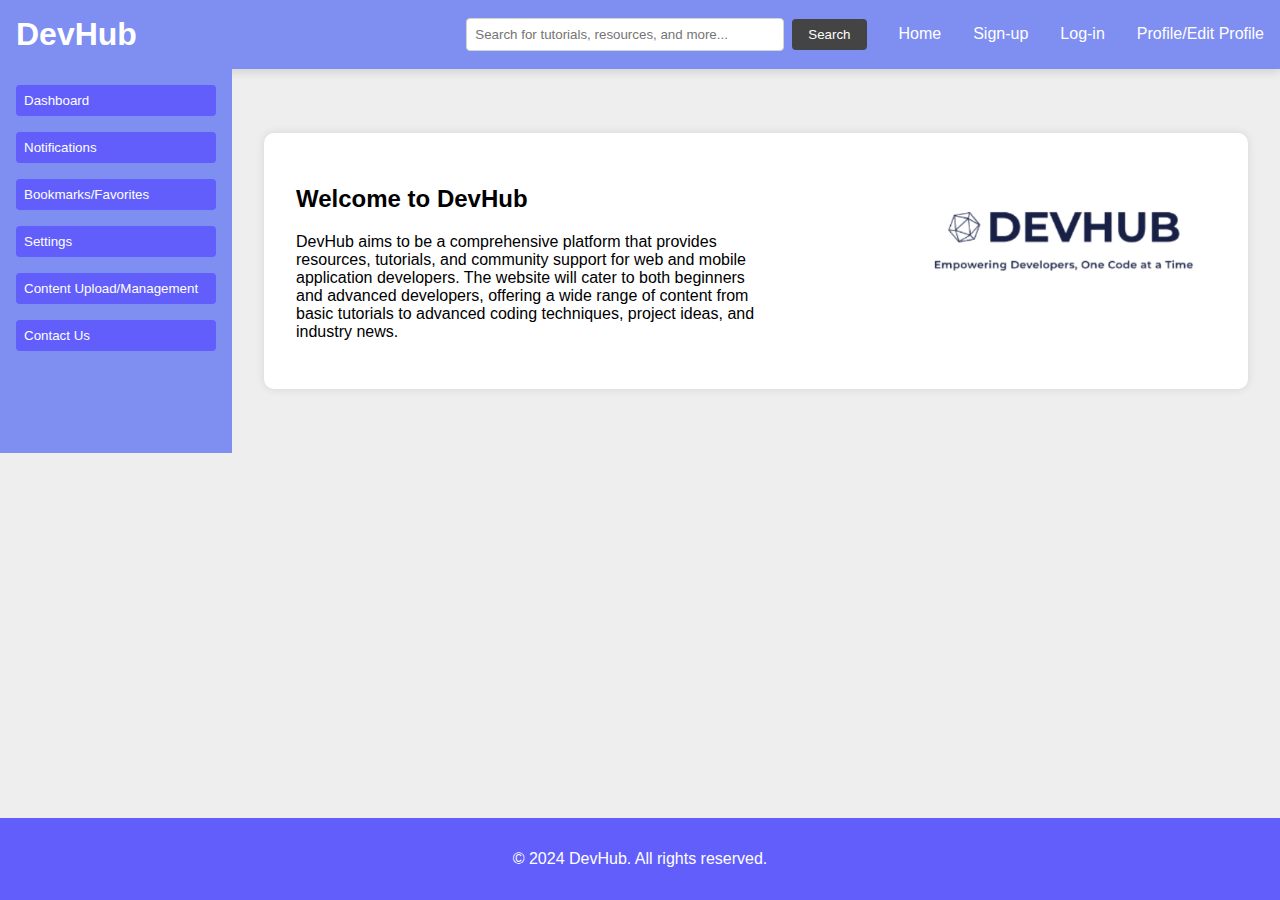
<file: index.html>
<!DOCTYPE html>
<html lang="en">
<head>
    <meta charset="UTF-8">
    <meta name="viewport" content="width=device-width, initial-scale=1.0">
    <title>DevHub - Web and Mobile Application Development Hub</title>
    <link rel="stylesheet" href="./assets/css/style.css">
</head>
<body>
    <header>
        <div class="header-left">
            <h1>DevHub</h1>
        </div>
        <div class="header-right">
            <div class="search-container">
                <input type="text" placeholder="Search for tutorials, resources, and more...">
                <button>Search</button>
            </div>
            <nav>
                <ul>
                    <li><a href="./index.html">Home</a></li>
                    <li><a href="./pages/signuppage/index.html">Sign-up</a></li>
                    <li><a href="./pages/loginpage/index.html">Log-in</a></li>
                    <li><a href="./pages/editpage/index.html">Profile/Edit Profile</a></li>
                </ul>
            </nav>
        </div>
    </header>

    <div class="container">
        <aside class="panel">
            <button onclick="location.href='MathChewDoor/DevHub/pages/dashboard'">Dashboard</button>
            <button onclick="location.href='notifications.html'">Notifications</button>
            <button onclick="location.href='bookmarks.html'">Bookmarks/Favorites</button>
            <button onclick="location.href='settings.html'">Settings</button>
            <button onclick="location.href='content-upload.html'">Content Upload/Management</button>
            <button onclick="location.href='contact.html'">Contact Us</button>
        </aside>

        <main>
            <section id="features">
                <div class="features-container">
                    <div class="features-text">
                        <h2>Welcome to DevHub</h2>
                        <p>DevHub aims to be a comprehensive platform that provides resources, tutorials, and community support for web and mobile application developers. The website will cater to both beginners and advanced developers, offering a wide range of content from basic tutorials to advanced coding techniques, project ideas, and industry news.</p>
                    </div>
                    <div class="features-image">
                        <img src="./assets/img/Screenshot 2024-06-30 210604.png" alt="DevHub">
                    </div>
                </div>
            </section>
        </main>
    </div>

    <footer>
        <p>&copy; 2024 DevHub. All rights reserved.</p>
    </footer>
</body>
</html>
</file>
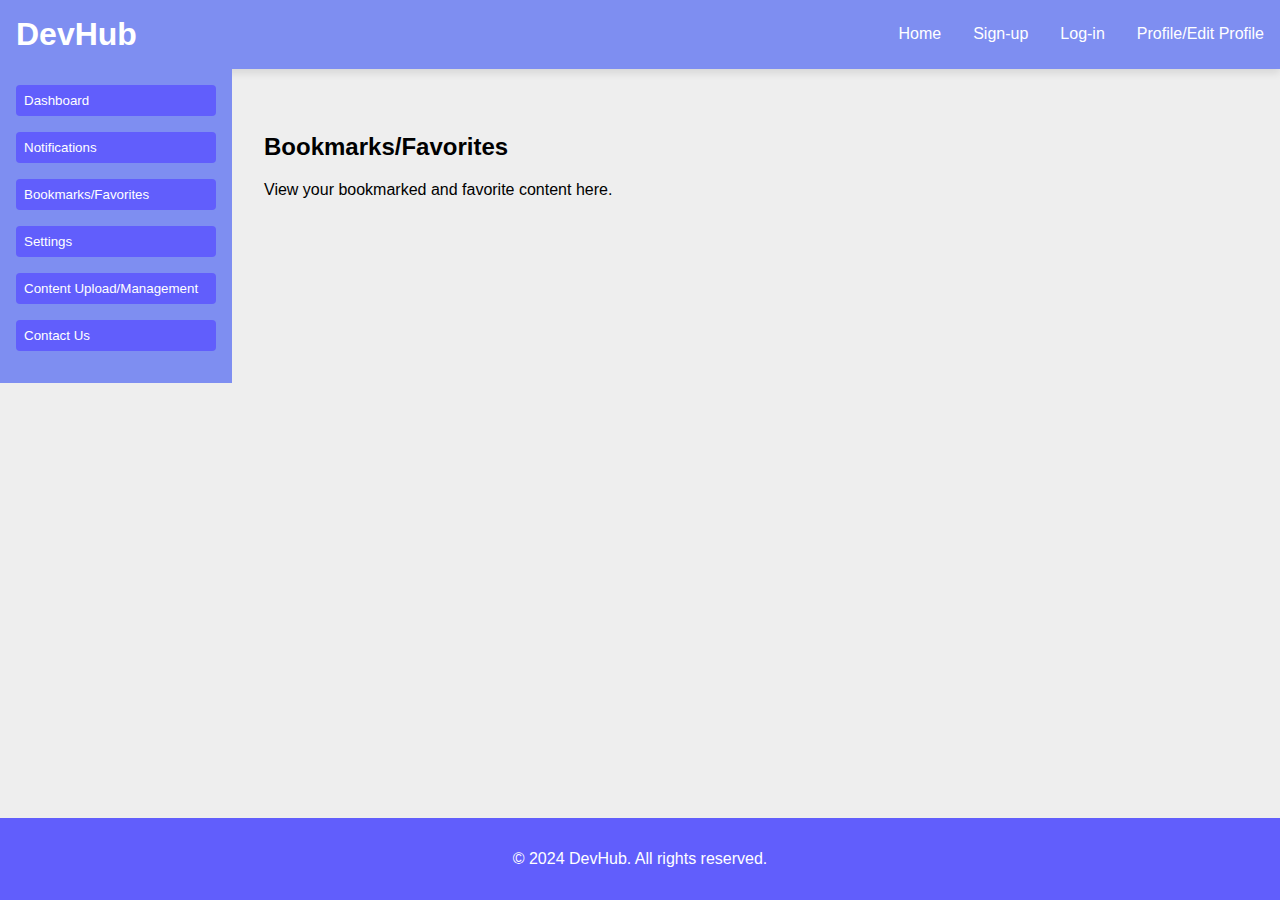
<file: pages/bookmarks/index.html>
<!DOCTYPE html>
<html lang="en">
<head>
    <meta charset="UTF-8">
    <meta name="viewport" content="width=device-width, initial-scale=1.0">
    <title>Bookmarks/Favorites - DevHub</title>
    <link rel="stylesheet" href="../../assets/css/style.css">
</head>
<body>
    <header>
        <div class="header-left">
            <h1>DevHub</h1>
        </div>
        <div class="header-right">
            <nav>
                <ul>
                    <li><a href="../../index.html">Home</a></li>
                    <li><a href="../signuppage/index.html">Sign-up</a></li>
                    <li><a href="../loginpage/index.html">Log-in</a></li>
                    <li><a href="../editpage/index.html">Profile/Edit Profile</a></li>
                </ul>
            </nav>
        </div>
    </header>

    <div class="container">
        <aside class="panel">
            <button onclick="location.href='../dashboard/index.html'">Dashboard</button>
            <button onclick="location.href='../notifications/index.html'">Notifications</button>
            <button onclick="location.href='../bookmarks/index.html'">Bookmarks/Favorites</button>
            <button onclick="location.href='../settings/index.html'">Settings</button>
            <button onclick="location.href='../contentup/index.html'">Content Upload/Management</button>
            <button onclick="location.href='../contacts/index.html'">Contact Us</button>
        </aside>

        <main>
            <section id="bookmarks">
                <h2>Bookmarks/Favorites</h2>
                <p>View your bookmarked and favorite content here.</p>
            </section>
        </main>
    </div>

    <footer>
        <p>&copy; 2024 DevHub. All rights reserved.</p>
    </footer>
</body>
</html>
</file>
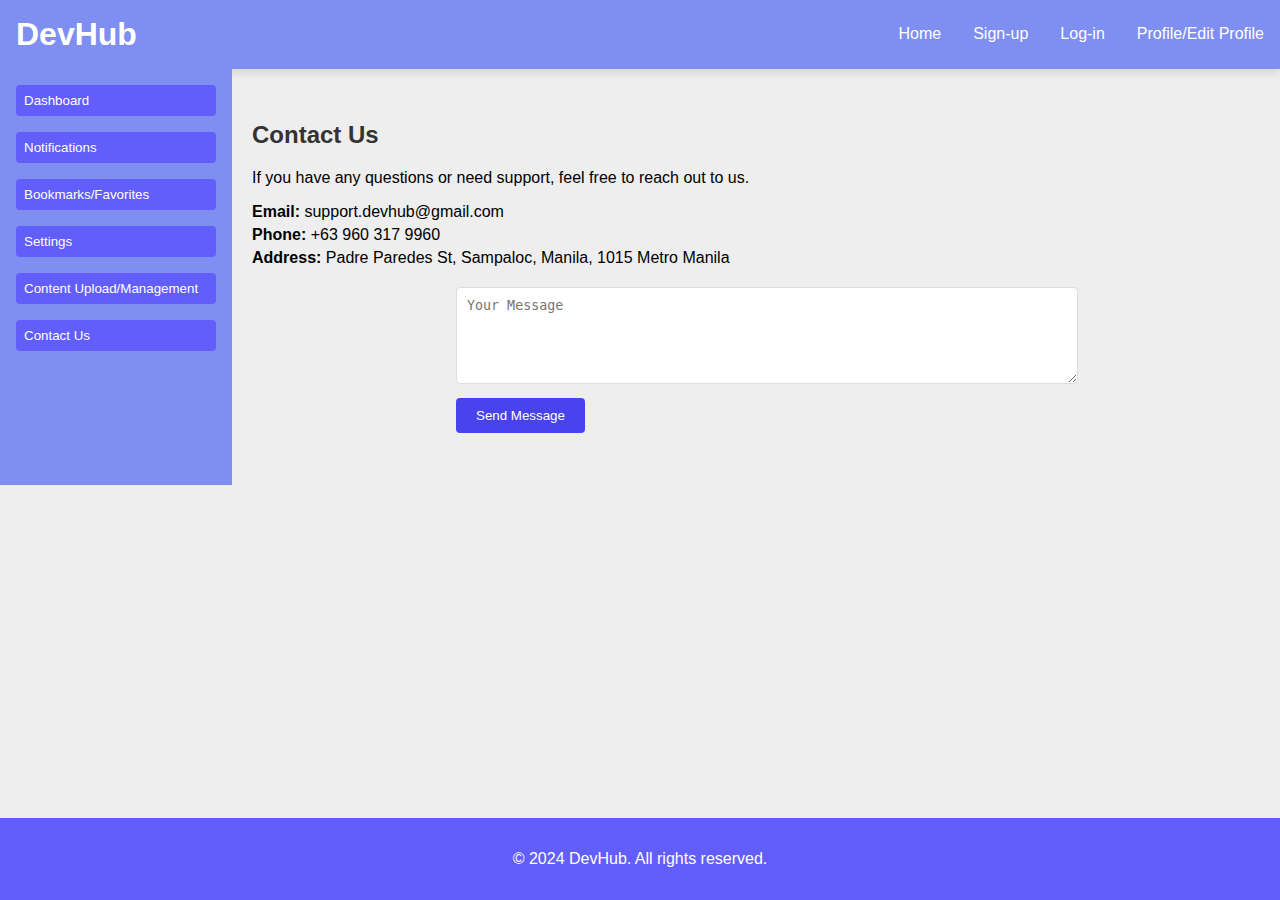
<file: pages/contacts/index.html>
<!DOCTYPE html>
<html lang="en">
<head>
    <meta charset="UTF-8">
    <meta name="viewport" content="width=device-width, initial-scale=1.0">
    <title>Contact Us - DevHub</title>
    <link rel="stylesheet" href="../../assets/css/style.css">
    <style>
        main {
            flex: 1;
            padding: 20px;
        }
        main h2 {
            color: #333;
        }
        .contact-info {
            margin-bottom: 20px;
        }
        .contact-info p {
            margin: 5px 0;
        }
        .contact-form {
            max-width: 600px;
            margin: 0 auto;
        }
        .contact-form input,
        .contact-form textarea {
            width: 100%;
            padding: 10px;
            margin-bottom: 10px;
            border: 1px solid #ddd;
            border-radius: 4px;
        }
        .contact-form button {
            background-color: #4943ed;
            color: #fff;
            padding: 10px 20px;
            border: none;
            cursor: pointer;
            border-radius: 4px;
        }
        .success-message {
            display: none;
            color: green;
            margin-top: 10px;
        }
    </style>
</head>
<body>
    <header>
        <div class="header-left">
            <h1>DevHub</h1>
        </div>
        <div class="header-right">
            <nav>
                <ul>
                    <li><a href="../../index.html">Home</a></li>
                    <li><a href="../signuppage/index.html">Sign-up</a></li>
                    <li><a href="../loginpage/index.html">Log-in</a></li>
                    <li><a href="../editpage/index.html">Profile/Edit Profile</a></li>
                </ul>
            </nav>
        </div>
    </header>

    <div class="container">
        <aside class="panel">
            <button onclick="location.href='../dashboard/index.html'">Dashboard</button>
            <button onclick="location.href='../notifications/index.html'">Notifications</button>
            <button onclick="location.href='../bookmarks/index.html'">Bookmarks/Favorites</button>
            <button onclick="location.href='../settings/index.html'">Settings</button>
            <button onclick="location.href='../contentup/index.html'">Content Upload/Management</button>
            <button onclick="location.href='../contacts/index.html'">Contact Us</button>
        </aside>

        <main>
            <section id="contact">
                <h2>Contact Us</h2>
                <p>If you have any questions or need support, feel free to reach out to us.</p>
                <div class="contact-info">
                    <p><strong>Email:</strong> support.devhub@gmail.com</p>
                    <p><strong>Phone:</strong> +63 960 317 9960</p>
                    <p><strong>Address:</strong> Padre Paredes St, Sampaloc, Manila, 1015 Metro Manila</p>
                </div>
                <div class="contact-form">
                    <form id="contactForm">
                        <textarea name="message" rows="5" placeholder="Your Message" required></textarea>
                        <button type="submit">Send Message</button>
                    </form>
                    <p class="success-message">Your message has been sent!</p>
                </div>
            </section>
        </main>
    </div>

    <footer>
        <p>&copy; 2024 DevHub. All rights reserved.</p>
    </footer>

    <script>
        document.getElementById('contactForm').addEventListener('submit', function(event) {
            event.preventDefault();
            document.querySelector('.success-message').style.display = 'block';
        });
    </script>
</body>
</html>
</file>
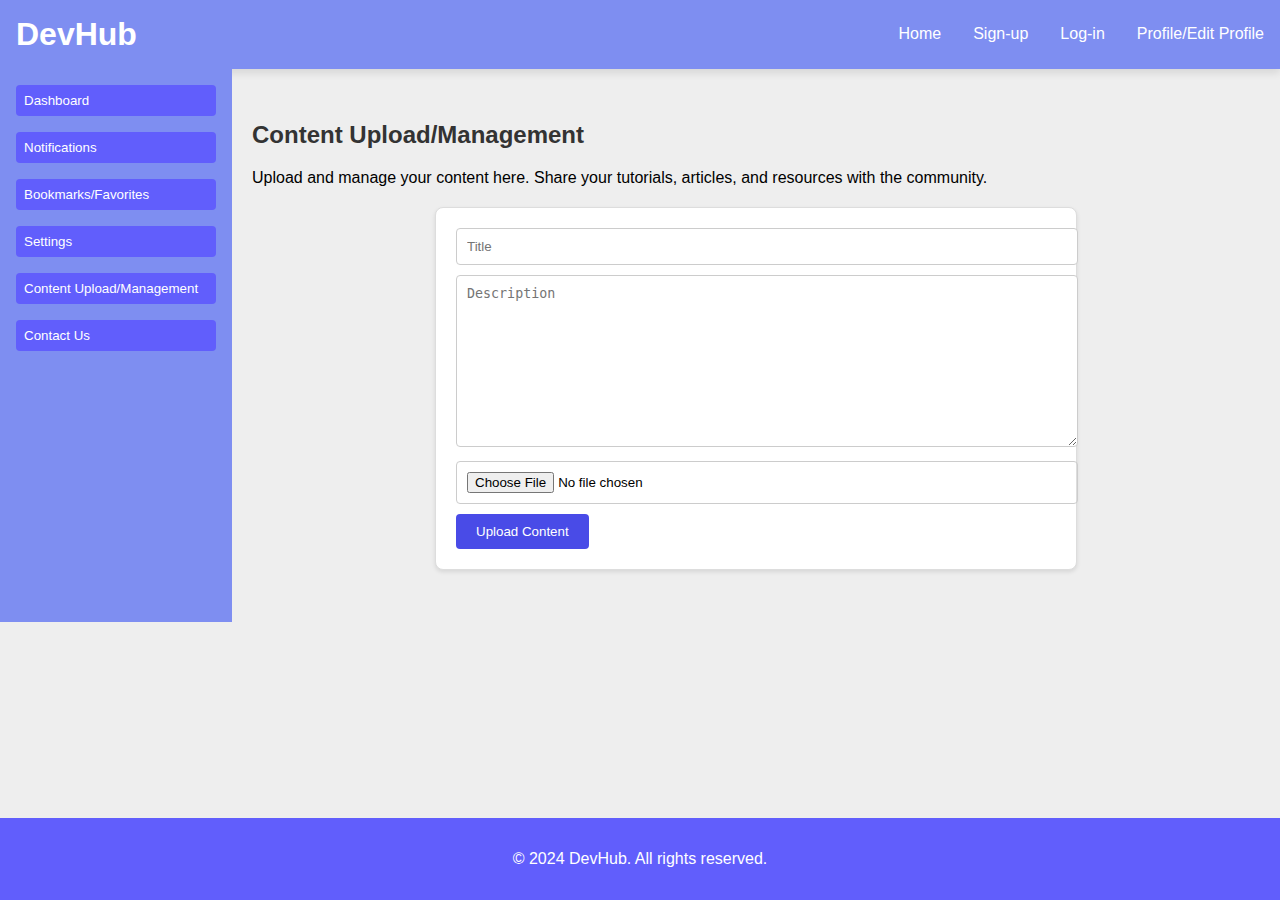
<file: pages/contentup/index.html>
<!DOCTYPE html>
<html lang="en">
<head>
    <meta charset="UTF-8">
    <meta name="viewport" content="width=device-width, initial-scale=1.0">
    <title>Content Upload/Management - DevHub</title>
    <link rel="stylesheet" href="../../assets/css/style.css">
    <style>
        main {
            flex: 1;
            padding: 20px;
        }
        main h2 {
            color: #333;
        }
        .submission-form {
            max-width: 600px;
            margin: 20px auto;
            background-color: #fff;
            padding: 20px;
            border: 1px solid #ddd;
            border-radius: 8px;
            box-shadow: 0 2px 4px rgba(0, 0, 0, 0.1);
        }
        .submission-form textarea,
        .submission-form input {
            width: 100%;
            padding: 10px;
            margin-bottom: 10px;
            border: 1px solid #ccc;
            border-radius: 4px;
        }
        .submission-form textarea {
            height: 150px;
        }
        .submission-form button {
            background-color: #494be7;
            color: #fff;
            padding: 10px 20px;
            border: none;
            cursor: pointer;
            border-radius: 4px;
        }
    </style>
</head>
<body>
    <header>
        <div class="header-left">
            <h1>DevHub</h1>
        </div>
        <div class="header-right">
            <nav>
                <ul>
                    <li><a href="../../index.html">Home</a></li>
                    <li><a href="../signuppage/index.html">Sign-up</a></li>
                    <li><a href="../loginpage/index.html">Log-in</a></li>
                    <li><a href="../editpage/index.html">Profile/Edit Profile</a></li>
                </ul>
            </nav>
        </div>
    </header>

    <div class="container">
        <aside class="panel">
            <button onclick="location.href='../dashboard/index.html'">Dashboard</button>
            <button onclick="location.href='../notifications/index.html'">Notifications</button>
            <button onclick="location.href='../bookmarks/index.html'">Bookmarks/Favorites</button>
            <button onclick="location.href='../settings/index.html'">Settings</button>
            <button onclick="location.href='../contentup/index.html'">Content Upload/Management</button>
            <button onclick="location.href='../contacts/index.html'">Contact Us</button>
        </aside>

        <main>
            <section id="content-upload">
                <h2>Content Upload/Management</h2>
                <p>Upload and manage your content here. Share your tutorials, articles, and resources with the community.</p>
                
                <div class="submission-form">
                    <form id="contentForm" action="submit_content_form.php" method="post">
                        <input type="text" name="title" placeholder="Title" required>
                        <textarea name="description" rows="5" placeholder="Description" required></textarea>
                        <input type="file" name="file" accept=".pdf,.doc,.docx,.txt" required>
                        <button type="submit">Upload Content</button>
                    </form>
                    <p id="successMessage" style="display: none; color: green;">Your content has been uploaded!</p>
                </div>
            </section>
        </main>
    </div>

    <footer>
        <p>&copy; 2024 DevHub. All rights reserved.</p>
    </footer>

    <script>
        document.getElementById('contentForm').addEventListener('submit', function(event) {
            event.preventDefault();
            setTimeout(function() {
                document.getElementById('successMessage').style.display = 'block';
            }, 1000); 
        });
    </script>
</body>
</html>
</file>
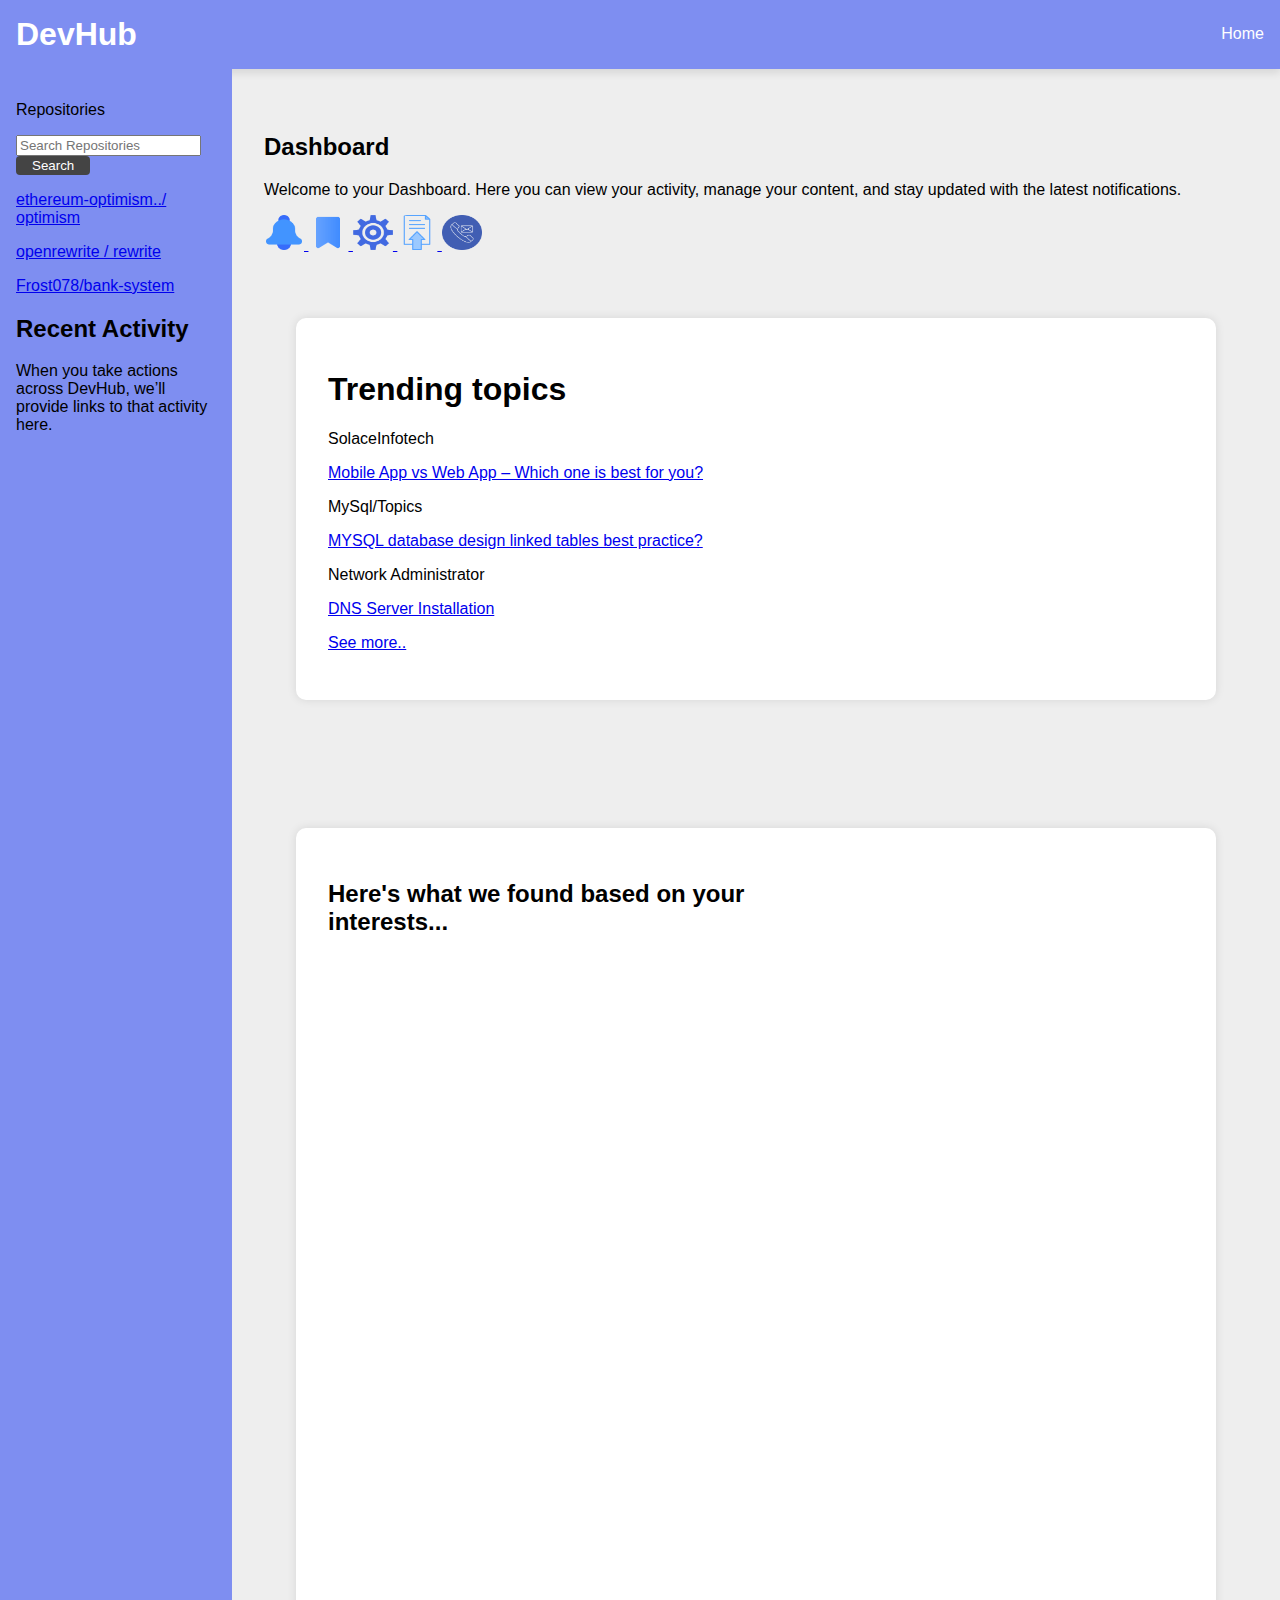
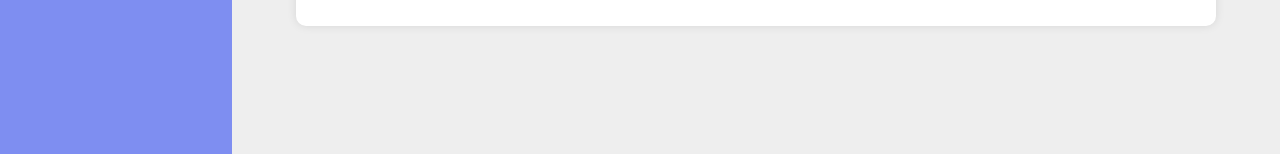
<file: pages/dashboard/index.html>
<!DOCTYPE html>
<html lang="en">
<head>
    <meta charset="UTF-8">
    <meta name="viewport" content="width=device-width, initial-scale=1.0">
    <title>Dashboard - DevHub</title>
    <link rel="stylesheet" href="../../assets/css/style.css">
    <style>
        .icon-size {
            width: 35px;
            height: 35px;
        }
        .features-image img {
            width: 100%;
            max-width: 40px;
            border-radius: 10px;
            transition: transform 0.3s ease;
        }
    </style>
</head>
<body>
    
    <header>
        <div class="header-left">
            <h1>DevHub</h1>
        </div>
        <div class="header-right">
            <nav>
                <ul>
                    <li><a href="../../index.html">Home</a></li>
                    
                </ul>
            </nav>
        </div>
    </header>

    <div class="container">
        <aside class="panel2">
            <div class="container">
                <p style="color:rgb(0, 0, 0);">Repositories</p>
                </div>
                <div class="search-container2">
                    <input type="text" placeholder="Search Repositories">
                    <button>Search</button>
                </div>
                
                <a href="../repositories/index.html">
                    <p>ethereum-optimism../ optimism</p>
                </a>
                <a href="../repositories/index.html">
                    <p> openrewrite / rewrite</p>
                </a>
                <a href="../repositories/index.html">
                    <p>Frost078/bank-system</p>
                </a>
                <h2>Recent Activity</h2>
                
                    <p>When you take actions across DevHub, we’ll provide links to that activity here.</p>
            </aside>

    
        <main>
            <section id="dashboard">
                <h2>Dashboard</h2>
                <p>Welcome to your Dashboard. Here you can view your activity, manage your content, and stay updated with the latest notifications.</p>
                <div class="features-image">
                    <a href="../notifications/index.html">
                     <img src="img/notification.png" alt="Notification" class="icon-size">
                    </a>
                <a href="../bookmarks/index.html">
                    <img src="img/Bookmarks.png" alt="Bookmark" class="icon-size">
                </a>
                <a href="../settings/index.html">
                    <img src="img/Settings.png" alt="Settings" class="icon-size">
                </a>
                <a href="../contentup/index.html">
                    <img src="img/Upload.png" alt="Upload" class="icon-size">
                </a>
                <a href="../contacts/index.html">
                    <img src="img/Contacts.png" alt="Contacts" class="icon-size">
                </a>
                <main>
                    <section id="features">
                        <div class="features-container">
                            <div class="features-text">
                                <h1>Trending topics</h1>
                                <p>SolaceInfotech</p>
                                <a href="https://www.reddit.com/r/Webapplications/comments/fhcees/mobile_app_vs_web_app_which_one_is_best_for_you/">
                                    <p>Mobile App vs Web App – Which one is best for you?</p>
                                </a>
                                <p>MySql/Topics</p>
                                <a href="https://stackoverflow.com/questions/78732427/mysql-database-design-linked-tables-best-practice">
                                    <p>
                                        MYSQL database design linked tables best practice?
                                    </p></a>
                                    <p>Network Administrator</p>
                                <a href="https://askubuntu.com/questions/1520107/dns-server-installation">
                                    <p>DNS Server Installation</p> </a>
                                    <a href="https://www.reddit.com/r/webdev/">
                                        <p> See more..</p>
                                    </a>
                                
                                 
                            </div>
                            
                        </div>
                    </section>
                </main>
                <main>
                    <section id="features">
                        <div class="features-container">
                            <div class="features-text">
                                <h2>Here's what we found based on your interests...</h2>
                                 
                                <iframe width="560" height="315" src="https://www.youtube.com/embed/IVquJh3DXUA?si=ZzAozH-dAwsmBAHr" title="YouTube video player" frameborder="0" allow="accelerometer; autoplay; clipboard-write; encrypted-media; gyroscope; picture-in-picture; web-share" referrerpolicy="strict-origin-when-cross-origin" allowfullscreen></iframe> 
                                <iframe width="560" height="315" src="https://www.youtube.com/embed/PgAZ8KzfhO8?si=yiE-cc9youGoR1MN" title="YouTube video player" frameborder="0" allow="accelerometer; autoplay; clipboard-write; encrypted-media; gyroscope; picture-in-picture; web-share" referrerpolicy="strict-origin-when-cross-origin" allowfullscreen></iframe>
                            </div>
                            
                        </div>
                    </section>
                </main>
            </div>
                
                
            </section>
        </main>
    </div>
</file>
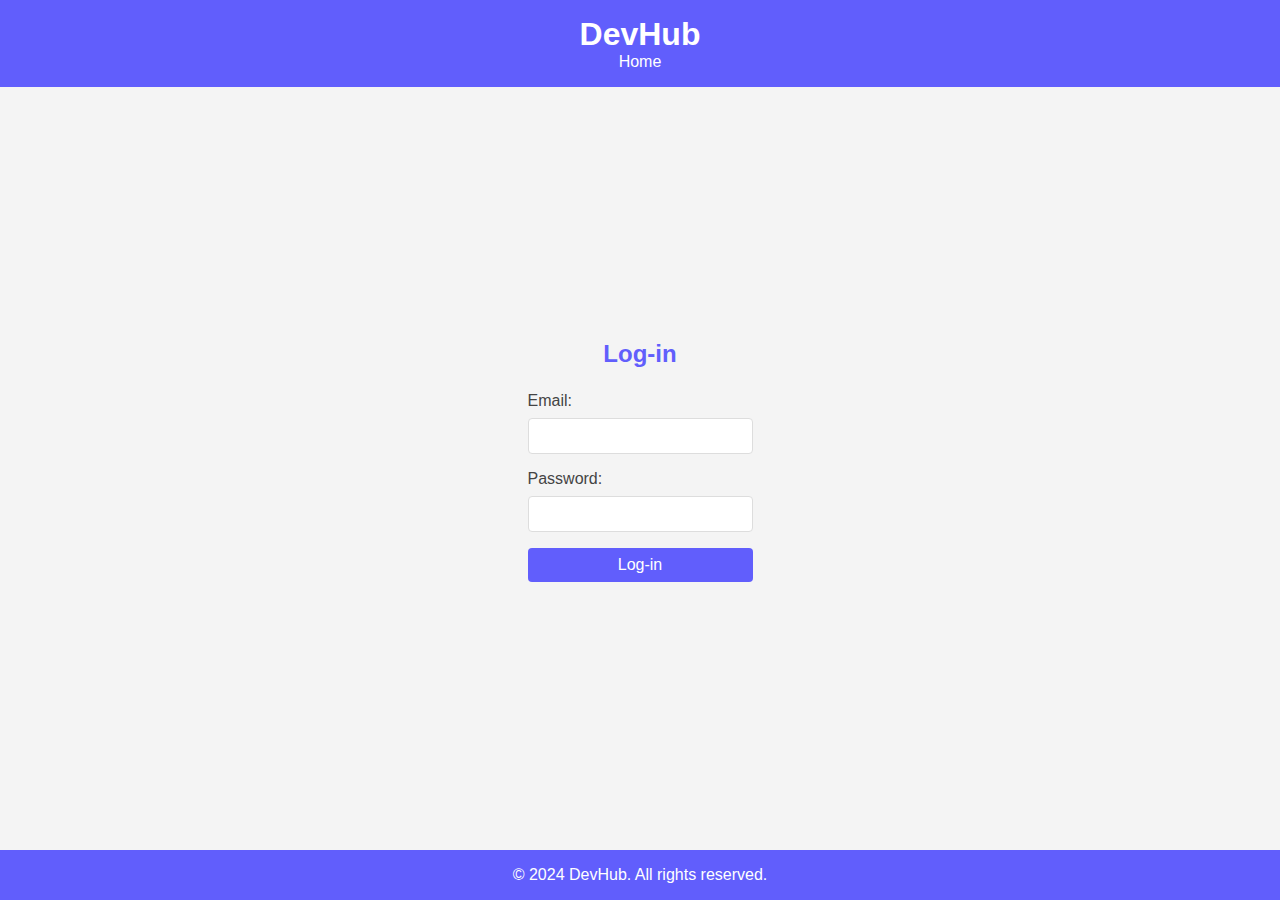
<file: pages/loginpage/index.html>
<!DOCTYPE html>
<html lang="en">
<head>
    <meta charset="UTF-8">
    <meta name="viewport" content="width=device-width, initial-scale=1.0">
    <title>Log-in - DevHub</title>
    <link rel="stylesheet" href="./assets/css/style.css">
</head>
<body>
    <header>
        <div class="header-left">
            <h1>DevHub</h1>
        </div>
        <div class="header-right">
            <nav>
                <ul>
                    <li><a href="../../index.html">Home</a></li>
                    
                </ul>
            </nav>
        </div>
    </header>

    <main>
        <div class="login-container">
            <h2>Log-in</h2>
            <form id="login-form">
                <label for="email">Email:</label>
                <input type="email" id="email" name="email" required>
                <label for="password">Password:</label>
                <input type="password" id="password" name="password" required>
                <button type="submit">Log-in</button>
            </form>
        </div>
    </main>

    <footer>
        <p>&copy; 2024 DevHub. All rights reserved.</p>
    </footer>
</body>
</html>
</file>
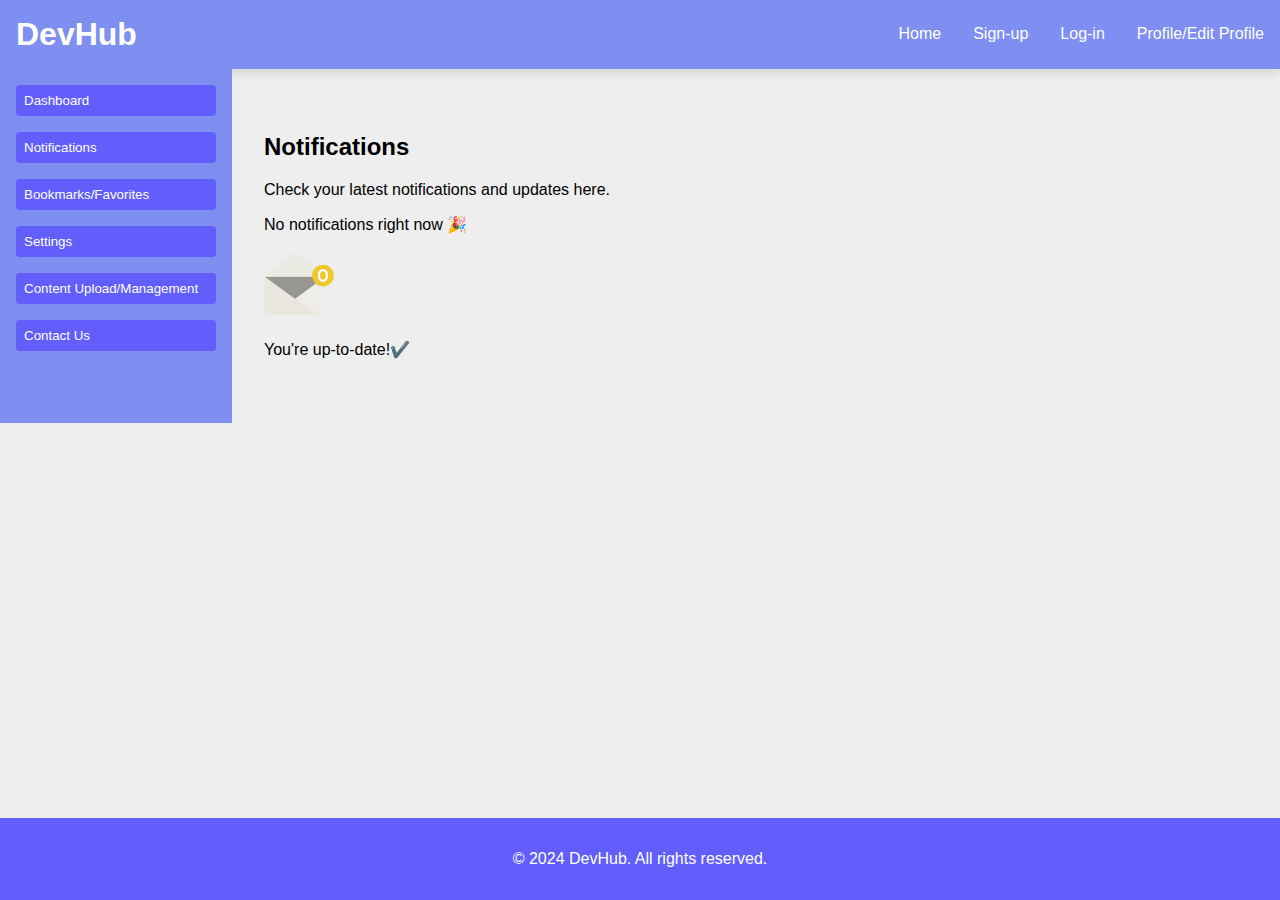
<file: pages/notifications/index.html>
<!DOCTYPE html>
<html lang="en">
<head>
    <meta charset="UTF-8">
    <meta name="viewport" content="width=device-width, initial-scale=1.0">
    <title>Notifications - DevHub</title>
    <link rel="stylesheet" href="../../assets/css/style.css">
</head>
<body>
    <header>
        <div class="header-left">
            <h1>DevHub</h1>
        </div>
        <div class="header-right">
            <nav>
                <ul>
                    <li><a href="../../index.html">Home</a></li>
                    <li><a href="../signuppage/index.html">Sign-up</a></li>
                    <li><a href="../loginpage/index.html">Log-in</a></li>
                    <li><a href="../editpage/index.html">Profile/Edit Profile</a></li>
                </ul>
            </nav>
        </div>
    </header>

    <div class="container">
        <aside class="panel">
            <button onclick="location.href='../dashboard/index.html'">Dashboard</button>
            <button onclick="location.href='../notifications/index.html'">Notifications</button>
            <button onclick="location.href='../bookmarks/index.html'">Bookmarks/Favorites</button>
            <button onclick="location.href='../settings/index.html'">Settings</button>
            <button onclick="location.href='../contentup/index.html'">Content Upload/Management</button>
            <button onclick="location.href='../contacts/index.html'">Contact Us</button>
        </aside>

        <main>
            <section id="notifications">
                <h2>Notifications</h2>
                <p>Check your latest notifications and updates here.</p>
                <p>No notifications right now 🎉</p>
                <a href="">
                    <img src="img/notify.png" alt="Settings" id="notify" class="icon-size3">
                    <script>
                        
                        function showPopup() {
                            alert("Empty notification");
                        }
                
                        
                        document.getElementById("notify").onclick = showPopup;
                    </script>
                </a>
                <p>You're up-to-date!✔️</p>
            </section>
        </main>
    </div>

    <footer>
        <p>&copy; 2024 DevHub. All rights reserved.</p>
    </footer>
</body>
</html>
</file>
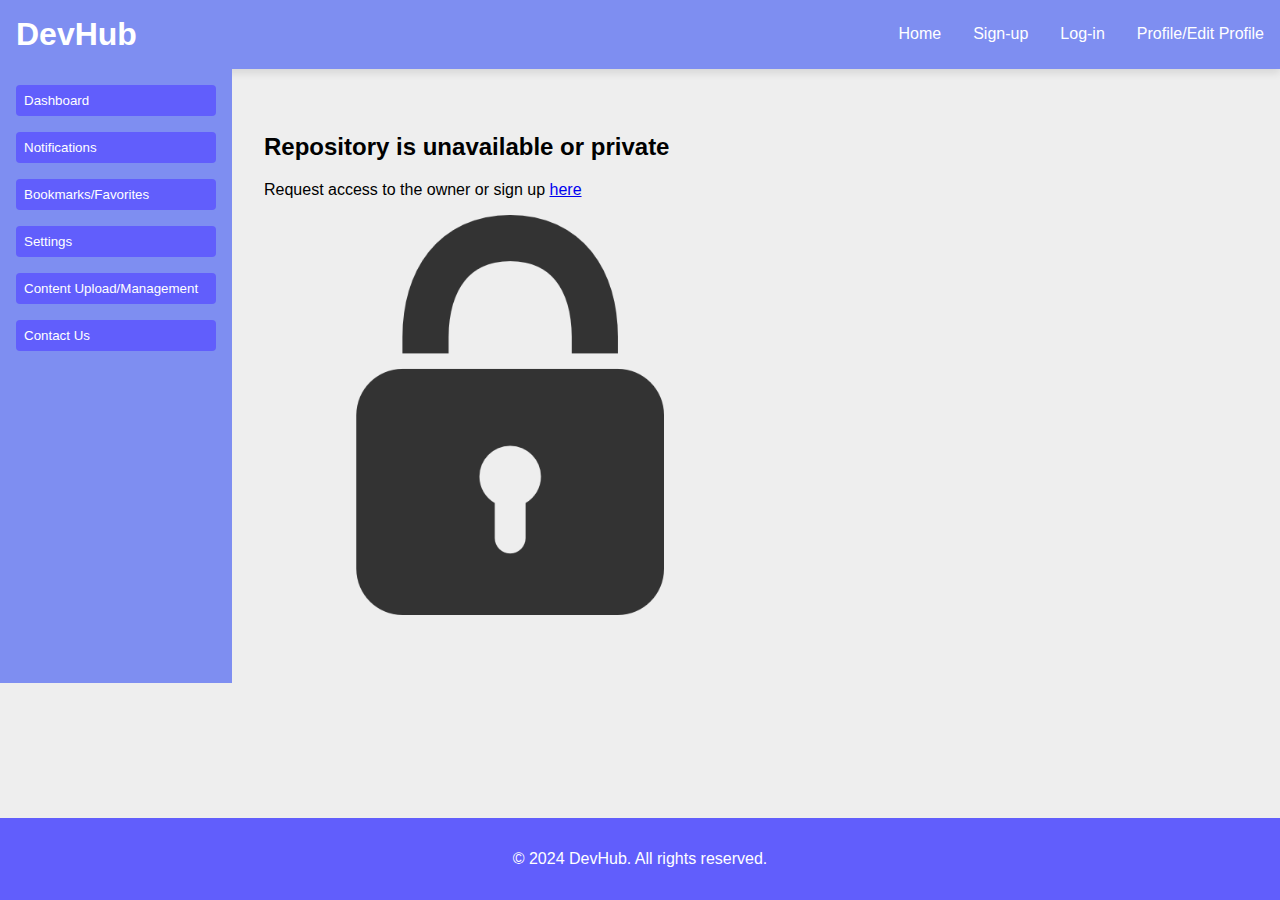
<file: pages/repositories/index.html>
<!DOCTYPE html>
<html lang="en">
<head>
    <meta charset="UTF-8">
    <meta name="viewport" content="width=device-width, initial-scale=1.0">
    <title>Repositories</title>
    <link rel="stylesheet" href="../../assets/css/style.css">
    <style>
        .icon-size2 {
            width: 400px;
            height: 400px;
        }
    </style>
</head>
<body>
    <header>
        <div class="header-left">
            <h1>DevHub</h1>
        </div>
        <div class="header-right">
            <nav>
                <ul>
                    <li><a href="../../index.html">Home</a></li>
                    <li><a href="../signuppage/index.html">Sign-up</a></li>
                    <li><a href="../loginpage/index.html">Log-in</a></li>
                    <li><a href="../editpage/index.html">Profile/Edit Profile</a></li>
                </ul>
            </nav>
        </div>
    </header>

    <div class="container">
        <aside class="panel">
            <button onclick="location.href='../dashboard/index.html'">Dashboard</button>
            <button onclick="location.href='../notifications/index.html'">Notifications</button>
            <button onclick="location.href='../bookmarks/index.html'">Bookmarks/Favorites</button>
            <button onclick="location.href='../settings/index.html'">Settings</button>
            <button onclick="location.href='../contentup/index.html'">Content Upload/Management</button>
            <button onclick="location.href='../contacts/index.html'">Contact Us</button>
        </aside>

        <main>
            <section id="bookmarks">
                <h2>Repository is unavailable or private</h2>
                <p>Request access to the owner or sign up <a href="../signuppage/index.html">
                    here
                </a></p>
                <a href="../repositories/index.html">
                    <img src="Lock.png" alt="Lock" class="icon-size2"
                </a>
        
            </section>
        </main>
    </div>

    <footer>
        <p>&copy; 2024 DevHub. All rights reserved.</p>
    </footer>
</body>
</html>
</file>
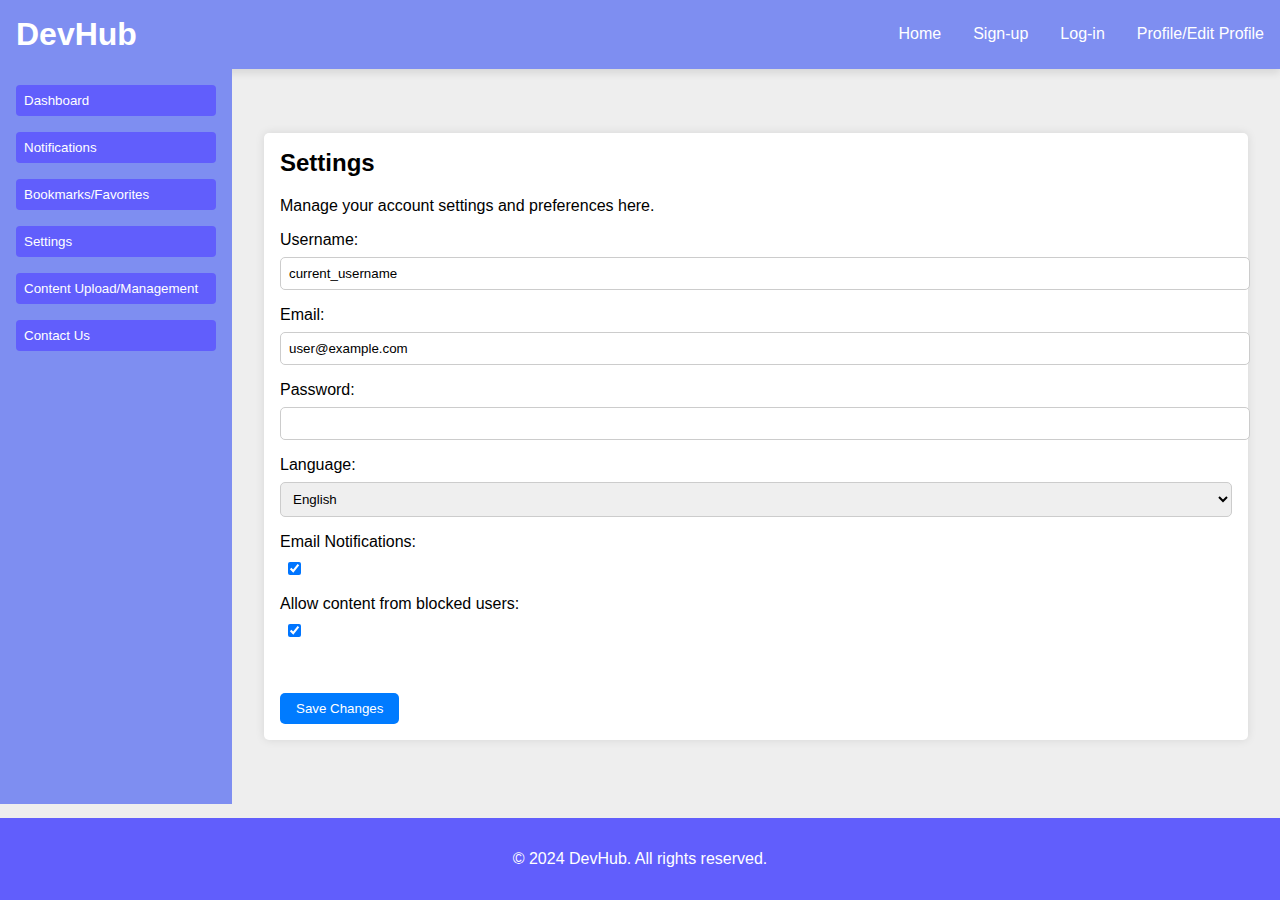
<file: pages/settings/index.html>
<!DOCTYPE html>
<html lang="en">
<head>
    <meta charset="UTF-8">
    <meta name="viewport" content="width=device-width, initial-scale=1.0">
    <title>Settings - DevHub</title>
    <link rel="stylesheet" href="../../assets/css/style.css">
</head>
<body>
    <header>
        <div class="header-left">
            <h1>DevHub</h1>
        </div>
        <div class="header-right">
            <nav>
                <ul>
                    <li><a href="../../index.html">Home</a></li>
                    <li><a href="../signuppage/index.html">Sign-up</a></li>
                    <li><a href="../loginpage/index.html">Log-in</a></li>
                    <li><a href="../editpage/index.html">Profile/Edit Profile</a></li>
                </ul>
            </nav>
        </div>
    </header>

    <div class="container">
        <aside class="panel">
            <button onclick="location.href='../dashboard/index.html'">Dashboard</button>
            <button onclick="location.href='../notifications/index.html'">Notifications</button>
            <button onclick="location.href='../bookmarks/index.html'">Bookmarks/Favorites</button>
            <button onclick="location.href='../settings/index.html'">Settings</button>
            <button onclick="location.href='../contentup/index.html'">Content Upload/Management</button>
            <button onclick="location.href='../contacts/index.html'">Contact Us</button>
        </aside>

        <main>
            <section id="settings">
                <h2>Settings</h2>
                <p>Manage your account settings and preferences here.</p>
                <form>
                    <div class="setting-option">
                        <label for="username">Username:</label>
                        <input type="text" id="username" name="username" value="current_username">
                    </div>
                    <div class="setting-option">
                        <label for="email">Email:</label>
                        <input type="email" id="email" name="email" value="user@example.com">
                    </div>
                    <div class="setting-option">
                        <label for="password">Password:</label>
                        <input type="password" id="password" name="password">
                    </div>
                    <div class="setting-option">
                        <label for="language">Language:</label>
                        <select id="language" name="language">
                            <option value="en">English</option>
                            <option value="es">Spanish</option>
                            <option value="fr">French</option>
                            <option value="de">German</option>
                            <option value="ph">Filipino</option>
                        </select>
                    </div>
                    <div class="setting-option">
                        <label for="notifications">Email Notifications:</label>
                        <input type="checkbox" id="notifications" name="notifications" checked>
                    </div>
                    <div class="setting-option">
                        <label for="notifications">Allow content from blocked users:</label>
                        <input type="checkbox" id="blocked" name="blocked" checked>
                    
                    </div>
                    <br>
                    <br>
                    <button type="submit">Save Changes</button>
                </form>
            </section>
        </main>
    </div>

    <footer>
        <p>&copy; 2024 DevHub. All rights reserved.</p>
    </footer>
</body>
</html>
</file>
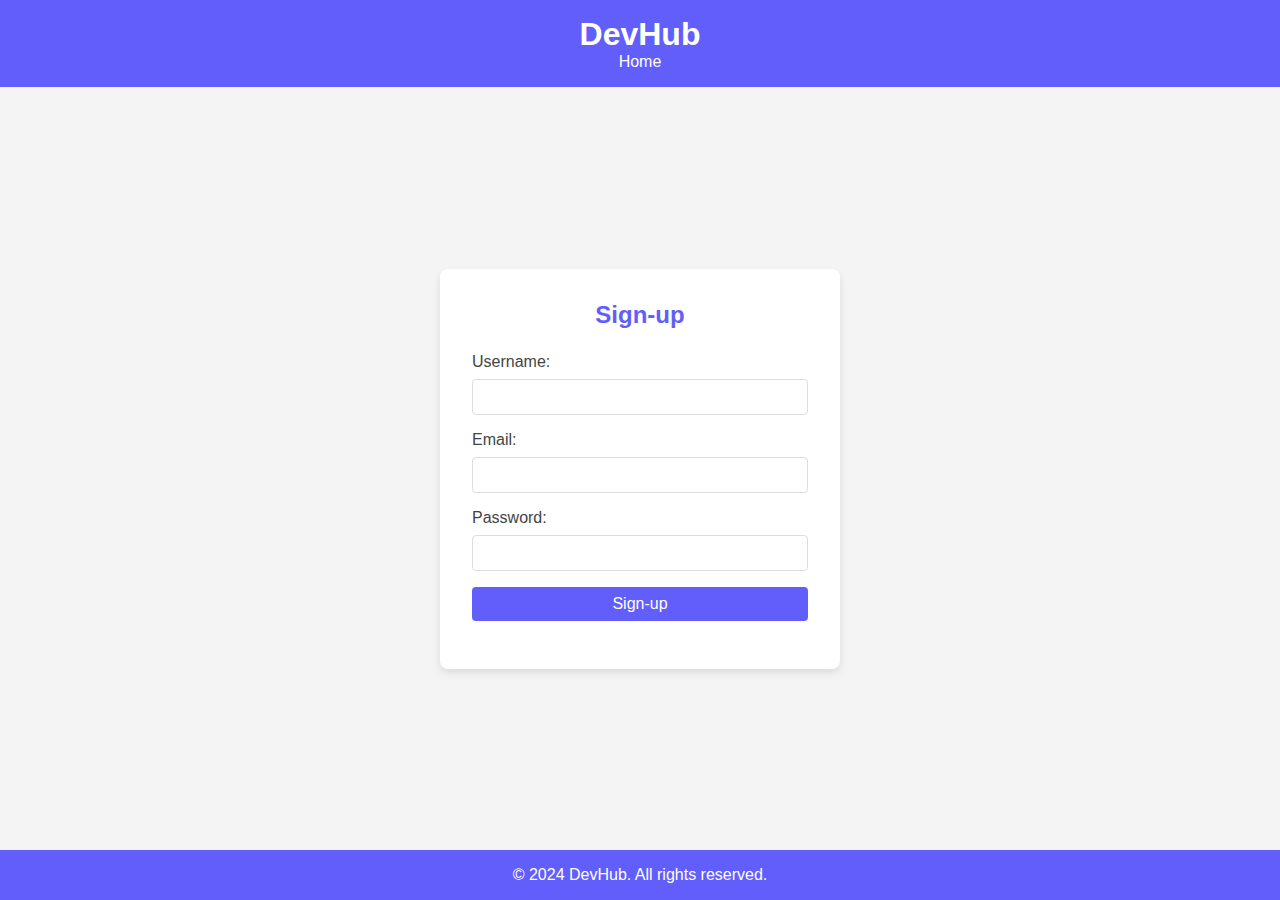
<file: pages/signuppage/index.html>
<!DOCTYPE html>
<html lang="en">
<head>
    <meta charset="UTF-8">
    <meta name="viewport" content="width=device-width, initial-scale=1.0">
    <title>Sign-up - DevHub</title>
    <link rel="stylesheet" href="./assets/css/style.css">
</head>
<body>
    <header>
        <div class="header-left">
            <h1>DevHub</h1>
        </div>
        <div class="header-right">
            <nav>
                <ul>
                    <li><a href="../index.html">Home</a></li>
                </ul>
            </nav>
        </div>
    </header>

    <main>
        <div class="signup-container">
            <h2>Sign-up</h2>
            <form id="signup-form">
                <label for="username">Username:</label>
                <input type="text" id="username" name="username" required>
                <label for="email">Email:</label>
                <input type="email" id="email" name="email" required>
                <label for="password">Password:</label>
                <input type="password" id="password" name="password" required>
                <button type="submit">Sign-up</button>
            </form>
        </div>
    </main>

    <footer>
        <p>&copy; 2024 DevHub. All rights reserved.</p>
    </footer>
</body>
</html>
</file>
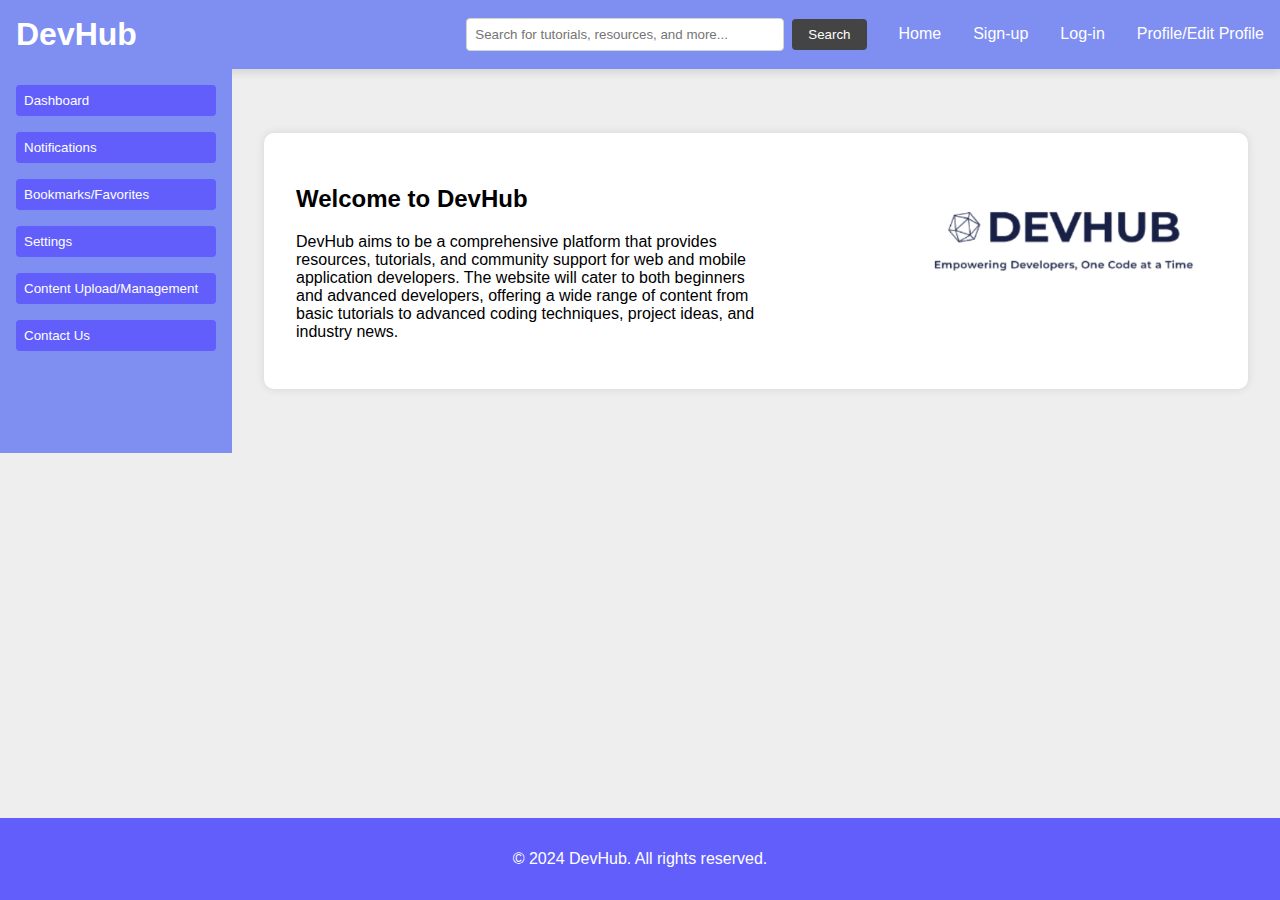
<file: home.html>
<!DOCTYPE html>
<html lang="en">
<head>
    <meta charset="UTF-8">
    <meta name="viewport" content="width=device-width, initial-scale=1.0">
    <title>DevHub - Web and Mobile Application Development Hub</title>
    <link rel="stylesheet" href="./assets/css/style.css">
</head>
<body>
    <header>
        <div class="header-left">
            <h1>DevHub</h1>
        </div>
        <div class="header-right">
            <div class="search-container">
                <input type="text" placeholder="Search for tutorials, resources, and more...">
                <button>Search</button>
            </div>
            <nav>
                <ul>
                    <li><a href="./home.html">Home</a></li>
                    <li><a href="./pages/signuppage/index.html">Sign-up</a></li>
                    <li><a href="./pages/loginpage/index.html">Log-in</a></li>
                    <li><a href="./pages/editpage/index.html">Profile/Edit Profile</a></li>
                </ul>
            </nav>
        </div>
    </header>

    <div class="container">
        <aside class="panel">
            <button onclick="location.href='dashboard.html'">Dashboard</button>
            <button onclick="location.href='notifications.html'">Notifications</button>
            <button onclick="location.href='bookmarks.html'">Bookmarks/Favorites</button>
            <button onclick="location.href='settings.html'">Settings</button>
            <button onclick="location.href='content-upload.html'">Content Upload/Management</button>
            <button onclick="location.href='contact.html'">Contact Us</button>
        </aside>

        <main>
            <section id="features">
                <div class="features-container">
                    <div class="features-text">
                        <h2>Welcome to DevHub</h2>
                        <p>DevHub aims to be a comprehensive platform that provides resources, tutorials, and community support for web and mobile application developers. The website will cater to both beginners and advanced developers, offering a wide range of content from basic tutorials to advanced coding techniques, project ideas, and industry news.</p>
                    </div>
                    <div class="features-image">
                        <img src="./assets/img/Screenshot 2024-06-30 210604.png" alt="DevHub">
                    </div>
                </div>
            </section>
        </main>
    </div>

    <footer>
        <p>&copy; 2024 DevHub. All rights reserved.</p>
    </footer>
</body>
</html>
</file>
<file: assets/css/style.css>
/* styles.css */

body {
    font-family: Arial, sans-serif;
    margin: 0;
    padding: 0;
    background-color: #eeeeee; /* Light gray */
}

header {
    background-color: #615efc; /* Purple */
    color: white;
    padding: 1rem 0;
    display: flex;
    justify-content: space-between;
    align-items: center;
    box-shadow: 0 4px 8px rgba(0, 0, 0, 0.1);
    transition: background-color 0.3s ease;
}

header:hover {
    background-color: #7e8ef1; /* Light purple */
}

.header-left h1 {
    margin: 0 1rem;
}

.header-right {
    display: flex;
    align-items: center;
}

nav ul {
    list-style: none;
    padding: 0;
    display: flex;
    margin: 0;
}

nav ul li {
    margin: 0 1rem;
}

nav ul li a {
    color: white;
    text-decoration: none;
    position: relative;
}

nav ul li a::after {
    content: '';
    display: block;
    width: 0;
    height: 2px;
    background: #fff;
    transition: width .3s;
}

nav ul li a:hover::after {
    width: 100%;
}

.search-container {
    display: flex;
    align-items: center;
    margin-right: 1rem;
}

.search-container input {
    padding: 0.5rem;
    margin-right: 0.5rem;
    width: 300px;
    border: 1px solid #d1d8c5; /* Light green */
    border-radius: 4px;
    transition: box-shadow 0.3s ease;
}

.search-container input:focus {
    box-shadow: 0 0 10px rgba(0, 0, 0, 0.1);
}

.search-container button {
    padding: 0.5rem 1rem;
    background-color: #444;
    color: white;
    border: none;
    cursor: pointer;
    border-radius: 4px;
    transition: background-color 0.3s ease;
}
.search-container2 button {
    padding: 0.1rem 1rem;
    background-color: #444;
    color: white;
    border: none;
    cursor: pointer;
    border-radius: 4px;
    transition: background-color 0.3s ease;
}

.search-container button:hover {
    background-color: #555;
}

.container {
    display: flex;
}

.panel {
    background-color: #7e8ef1; /* Light purple */
    padding: 1rem;
    width: 200px;
    flex-shrink: 0;
    transition: background-color 0.3s ease;
}
.panel2 {
    background-color: #7e8ef1;
    padding: 1rem;
    width: 200px;
    flex-shrink: 0;
    transition: background-color 0.3s ease;
}

.panel button {
    display: block;
    width: 100%;
    margin-bottom: 1rem;
    padding: 0.5rem;
    background-color: #615efc; /* Purple */
    color: white;
    border: none;
    cursor: pointer;
    text-align: left;
    border-radius: 4px;
    transition: background-color 0.3s ease, transform 0.3s ease;
}

.panel button:hover {
    background-color: #7e8ef1; /* Light purple */
    transform: translateX(5px);
}

main {
    padding: 2rem;
    flex: 1;
    transition: padding 0.3s ease;
}

#features {
    display: flex;
    justify-content: space-between;
    background-color: white;
    padding: 2rem;
    box-shadow: 0 0 10px rgba(0, 0, 0, 0.1);
    border-radius: 10px;
    transition: box-shadow 0.3s ease, transform 0.3s ease;
}

#features:hover {
    box-shadow: 0 0 20px rgba(0, 0, 0, 0.2);
    transform: translateY(-5px);
}

.features-container {
    display: flex;
    justify-content: space-between;
    align-items: center;
    width: 100%;
}

.features-text {
    width: 50%;
    padding-right: 2rem;
}

.features-image img {
    width: 100%;
    max-width: 300px;
    border-radius: 10px;
    transition: transform 0.3s ease;
}

.features-image img:hover {
    transform: scale(1.05);
}

section {
    margin: 2rem 0;
}

section h3 {
    margin-bottom: 1rem;
}

footer {
    text-align: center;
    padding: 1rem 0;
    background-color: #615efc; /* Purple */
    color: white;
    position: fixed;
    width: 100%;
    bottom: 0;
    transition: background-color 0.3s ease;
}

footer:hover {
    background-color: #7e8ef1; /* Light purple */
}

.main-content {
            text-align: center;
            padding: 50px 20px;
        }
.resources {
    display: flex;
    flex-wrap: wrap;
    justify-content: center;
}
.resource-card {
    background-color: #fff;
    padding: 20px;
    margin: 10px;
    border-radius: 10px;
    box-shadow: 0 2px 4px rgba(0,0,0,0.1);
    flex: 1 1 calc(33.333% - 40px); /* 3 cards per row with margin consideration */
    max-width: calc(33.333% - 40px);
    text-align: left;
}
.resource-card h3 {
    margin: 0;
    margin-bottom: 10px;
}
.resource-card p {
    margin: 0;
    color: #555;
}
.resource-card a {
    display: block;
    text-decoration: none;
    color: #007bff;
    margin-top: 10px;
}
.icon-size {
    width: 32px;
    height: 32px;
}
.icon-size2 {
    width: 32px;
    height: 32px;
}
.icon-size3 {
    width: 70px;
    height: 70px;
}

#settings {
            background-color: #fff;
            padding: 1rem;
            border-radius: 5px;
            box-shadow: 0 0 10px rgba(0, 0, 0, 0.1);
        }

        #settings h2 {
            margin-top: 0;
        }

        .setting-option {
            margin-bottom: 1rem;
        }

        .setting-option label {
            display: block;
            margin-bottom: 0.5rem;
        }

        .setting-option input[type="text"],
        .setting-option input[type="email"],
        .setting-option input[type="password"],
        .setting-option select {
            width: 100%;
            padding: 0.5rem;
            border: 1px solid #ccc;
            border-radius: 5px;
        }

        .setting-option input[type="checkbox"] {
            margin-left: 0.5rem;
        }

        button[type="submit"] {
            padding: 0.5rem 1rem;
            background-color: #007bff;
            color: #fff;
            border: none;
            border-radius: 5px;
            cursor: pointer;
        }

        button[type="submit"]:hover {
            background-color: #0056b3;
        }
</file>
<file: pages/loginpage/assets/css/style.css>
/* Reset default margin and padding */
* {
    margin: 0;
    padding: 0;
    box-sizing: border-box;
}

body {
    font-family: Arial, sans-serif;
    background-color: #f4f4f4;
    display: flex;
    flex-direction: column;
    align-items: center;
    justify-content: center;
    min-height: 100vh; /* Ensure full viewport height */
    margin: 0; /* Reset body margin */
}

header {
    background-color: #615EFC; /* Purple */
    color: white;
    width: 100%;
    padding: 1rem 0;
    text-align: center;
}

header h1 {
    margin: 0;
}

nav ul {
    list-style: none;
    padding: 0;
}

nav ul li {
    display: inline-block;
    margin: 0 1rem;
}

nav ul li a {
    color: white;
    text-decoration: none;
}

main {
    display: flex;
    justify-content: center;
    align-items: center;
    flex: 1;
    width: 100%;
}

.signup-container {
    background-color: #fff;
    padding: 2rem;
    border-radius: 8px;
    box-shadow: 0 4px 8px rgba(0, 0, 0, 0.1);
    width: 100%;
    max-width: 400px;
}

h2 {
    text-align: center;
    color: #615EFC; /* Purple */
    margin-bottom: 1.5rem;
}

form {
    display: flex;
    flex-direction: column;
}

label {
    margin-bottom: 0.5rem;
    color: #444;
}

input[type="text"],
input[type="email"],
input[type="password"],
button[type="submit"] {
    padding: 0.5rem;
    margin-bottom: 1rem;
    border: 1px solid #ddd;
    border-radius: 4px;
    font-size: 1rem;
}

input[type="text"],
input[type="email"],
input[type="password"] {
    width: 100%;
    box-sizing: border-box;
}

button[type="submit"] {
    background-color: #615EFC; /* Purple */
    color: white;
    border: none;
    cursor: pointer;
    transition: background-color 0.3s ease;
}

button[type="submit"]:hover {
    background-color: #7E8EF1; /* Light Purple */
}

footer {
    text-align: center;
    padding: 1rem 0;
    background-color: #615EFC; /* Purple */
    color: white;
    width: 100%;
}
</file>
<file: pages/signuppage/assets/css/style.css>
/* Reset default margin and padding */
* {
    margin: 0;
    padding: 0;
    box-sizing: border-box;
}

body {
    font-family: Arial, sans-serif;
    background-color: #f4f4f4;
    display: flex;
    flex-direction: column;
    align-items: center;
    justify-content: center;
    min-height: 100vh; /* Ensure full viewport height */
    margin: 0;
}

header {
    background-color: #615EFC; /* Purple */
    color: white;
    width: 100%;
    padding: 1rem 0;
    text-align: center;
}

.header-left h1 {
    margin: 0;
}

.header-right nav ul {
    list-style: none;
    padding: 0;
}

.header-right nav ul li {
    display: inline-block;
    margin: 0 1rem;
}

.header-right nav ul li a {
    color: white;
    text-decoration: none;
}

main {
    display: flex;
    justify-content: center;
    align-items: center;
    flex: 1;
    width: 100%;
    padding: 0 1rem; /* Add horizontal padding */
}

.signup-container {
    background-color: #fff;
    padding: 2rem;
    border-radius: 8px;
    box-shadow: 0 4px 8px rgba(0, 0, 0, 0.1);
    width: 100%;
    max-width: 400px;
}

h2 {
    text-align: center;
    color: #615EFC; /* Purple */
    margin-bottom: 1.5rem;
}

form {
    display: flex;
    flex-direction: column;
}

label {
    margin-bottom: 0.5rem;
    color: #444;
}

input[type="text"],
input[type="email"],
input[type="password"],
button[type="submit"] {
    padding: 0.5rem;
    margin-bottom: 1rem;
    border: 1px solid #ddd;
    border-radius: 4px;
    font-size: 1rem;
}

input[type="text"],
input[type="email"],
input[type="password"] {
    width: 100%;
    box-sizing: border-box;
}

button[type="submit"] {
    background-color: #615EFC; /* Purple */
    color: white;
    border: none;
    cursor: pointer;
    transition: background-color 0.3s ease;
}

button[type="submit"]:hover {
    background-color: #7E8EF1; /* Light Purple */
}

footer {
    text-align: center;
    padding: 1rem 0;
    background-color: #615EFC; /* Purple */
    color: white;
    width: 100%;
}
</file>
